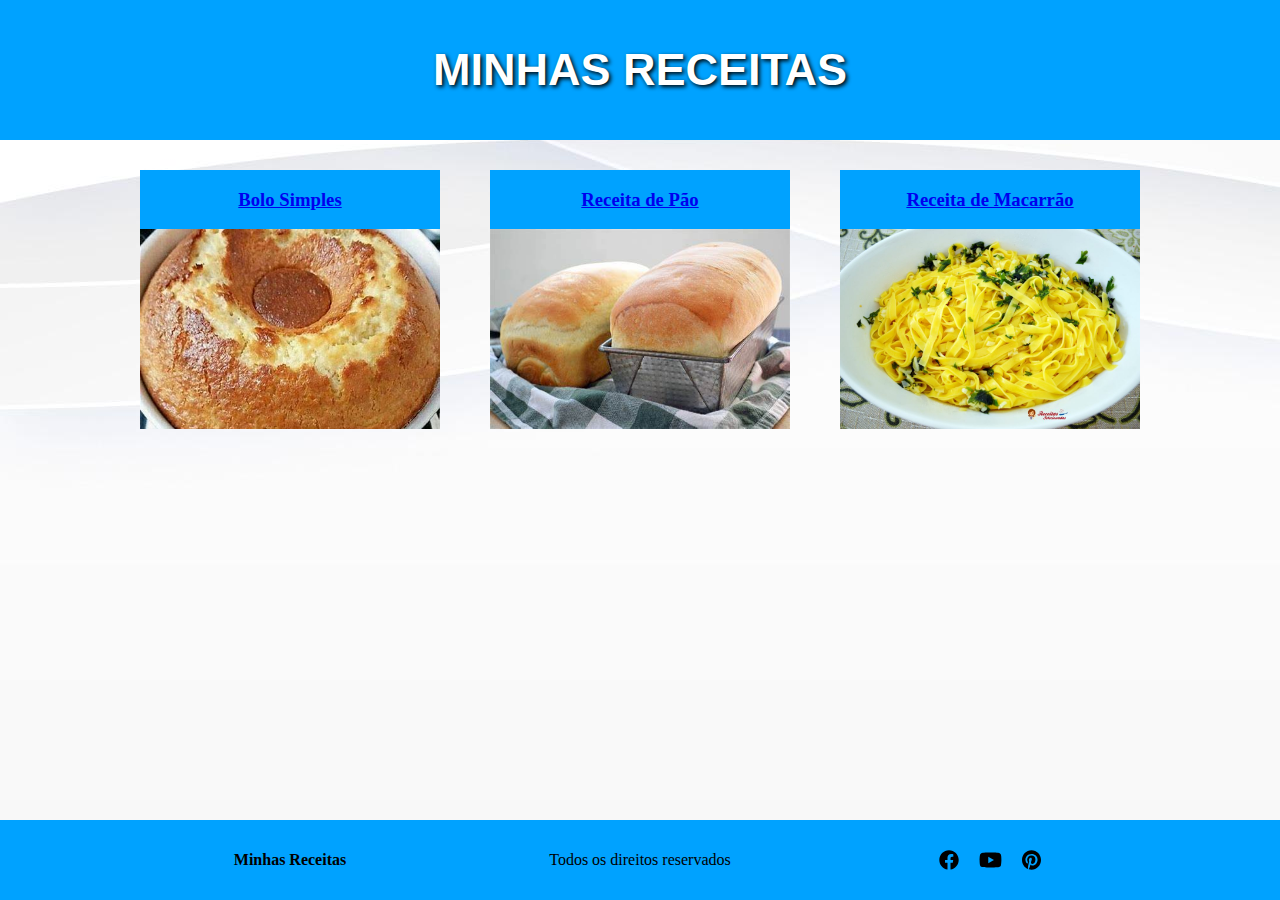
<file: index.html>
<!DOCTYPE html>

<html lang="pt-br" xmlns="http://www.w3.org/1999/xhtml">
<head>
    <meta charset="utf-8" />
    <meta name="viewport" content="width=device-width, initial-scale=1.0">
    <link rel="stylesheet" href="style.css">
    <title>Receitas</title>
</head>
<body>
    <header>
        
        <h1 class="titulo-principal">Minhas Receitas</h1>
    </header>
    <main>


        <a href="receita1.html">
        <div class="card">
            
            <h3>Bolo Simples</h3>
            <img class="cortada" src="bolo.jpg">
            
        </div>
        </a>

        <a href="receita2.html">
        <div class="card">
            <h3>Receita de Pão</h3>
            <img class="cortada" src="pao.jpg">
            
                      
        </div>
        </a>

        <a href="receita3.html">
        <div class="card">
            <h3>Receita de Macarrão</h3>
            <img class="cortada" src="macarrao.jpg">
            
            
        </div>
        </a>
    </main>
    <footer>
        <div class="footer-content">
            <b>Minhas Receitas</b>
        </div>
        <div class="footer-content">
            Todos os direitos reservados
        </div>
        <div class="footer-content">
            <img src="facebook-brands.svg" alt="" height="20px">
            <img src="youtube-brands.svg" alt="" height="20px">
            <img src="pinterest-brands.svg" alt="" height="20px">

        </div>
    </footer>

    
</body>
</html>
</file>
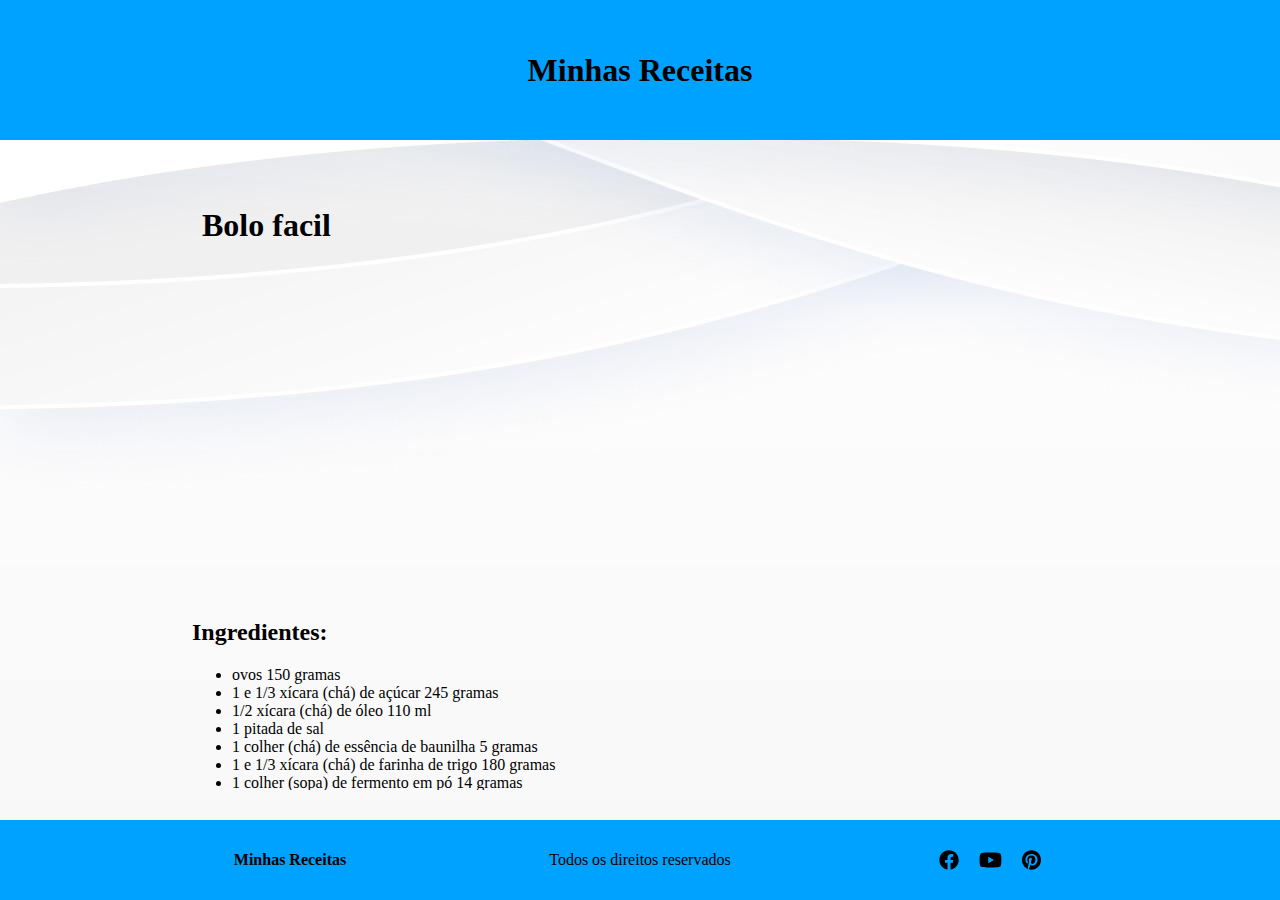
<file: receita1.html>
﻿<!DOCTYPE html>

<html lang="pt-br" xmlns="http://www.w3.org/1999/xhtml">
<head>
    <meta charset="utf-8" />
    <meta name="viewport" content="width=device-width, initial-scale=1.0">
    <link rel="shortcut icon" href="img/favicon.ico" type="image/x-icon">
    <link rel="stylesheet" href="style.css">
    <title>Receita de Bolo</title>

</head>
<body>
    <header>
        <div class="logo">
            <h1>Minhas Receitas</h1>
        </div>
    </header>
<main>
    <div class="receita">
        <h2 class="titulo-receita">Bolo facil</h2>
        <iframe width="560" height="315" src="https://www.youtube.com/embed/d-cpV7o5V9k" title="YouTube video player" frameborder="0" allow="accelerometer; autoplay; clipboard-write; encrypted-media; gyroscope; picture-in-picture" allowfullscreen></iframe>
        <h2>Ingredientes:</h2>
        <ul>
            <li>ovos 150 gramas</li> 
        
            <li>1 e 1/3 xícara (chá) de açúcar 245 gramas</li> 
            
            <li>1/2 xícara (chá) de óleo 110 ml</li> 
            
            <li>1 pitada de sal</li> 
            
            <li>1 colher (chá) de essência de baunilha 5 gramas</li> 
            
            <li>1 e 1/3 xícara (chá) de farinha de trigo 180 gramas</li> 
            
            <li>1 colher (sopa) de fermento em pó 14 gramas</li> 
            
            <li>2/3 xícara (chá) de leite 140 ml</li> 
        </ul>
    


        
        <h2 class="titulo-receita">Modo de Preparo</h2>
        <ul>
    
        <li>Bata as claras em neve e reserve.</li>
        
        <li>Misture as gemas, a margarina e o açúcar até obter uma massa homogênea.</li>
        
        <li>Acrescente o leite e a farinha de trigo aos poucos, sem parar de bater.</li>
        
        <li> Por último, adicione as claras em neve e o fermento.</li>
        
        <li>Despeje a massa em uma forma grande de furo central untada e enfarinhada.</li>
        
        <li>Asse em forno médio 180 °C, preaquecido, por aproximadamente 40 minutos ou ao furar o bolo com um garfo, este saia limpo.</li>
       
        </ul>
    </div>
</main>
<footer>
    <div class="footer-content">
        <b>Minhas Receitas</b>
    </div>
    <div class="footer-content">
        Todos os direitos reservados
    </div>
    <div class="footer-content">
        <img src="facebook-brands.svg" alt="" height="20px">
        <img src="youtube-brands.svg" alt="" height="20px">
        <img src="pinterest-brands.svg" alt="" height="20px">
    </div>
</footer>
</body>
</html>
</file>
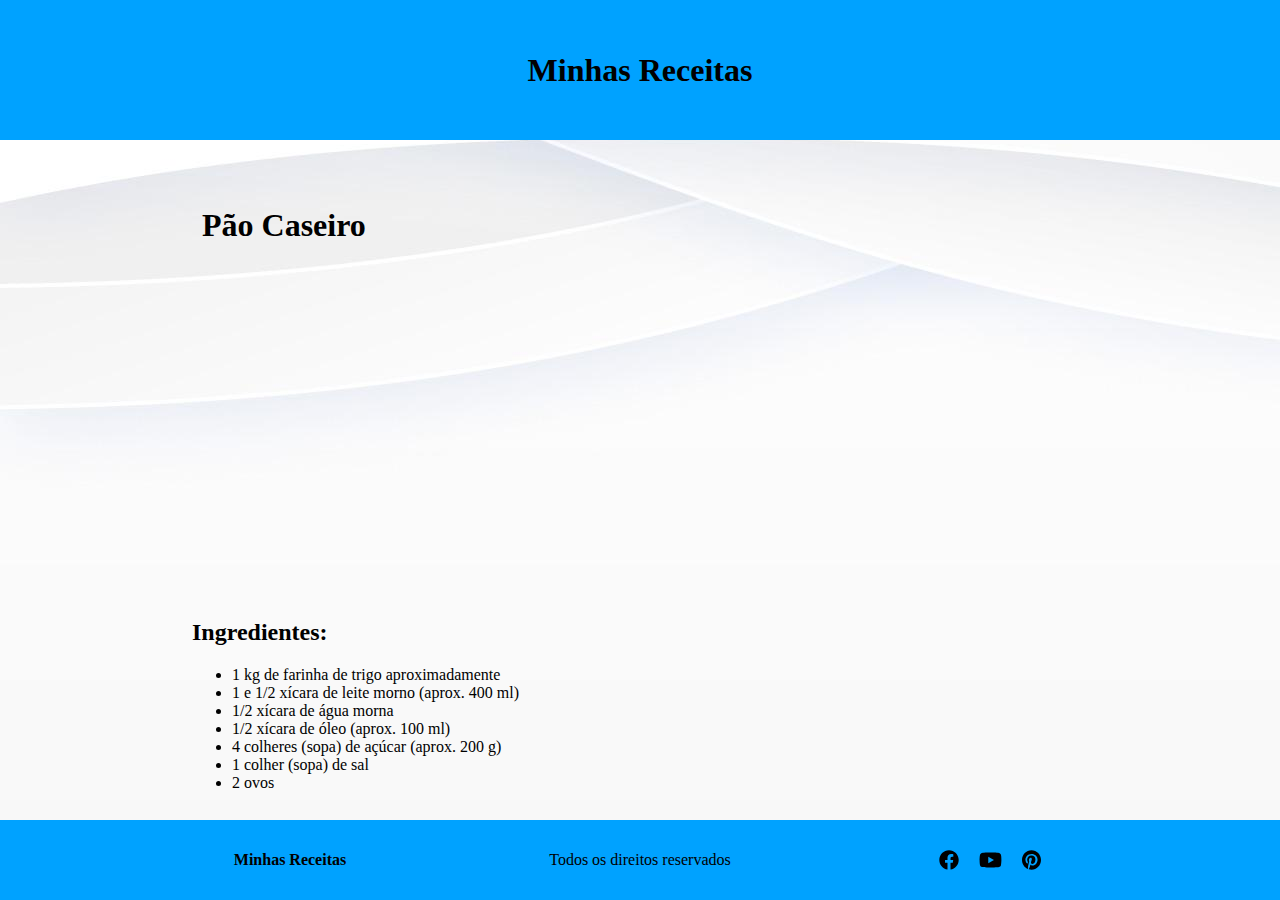
<file: receita2.html>
﻿<!DOCTYPE html>

<html lang="pt-br" xmlns="http://www.w3.org/1999/xhtml">
<head>
    <meta charset="utf-8" />
    <meta name="viewport" content="width=device-width, initial-scale=1.0">
    <link rel="shortcut icon" href="img/favicon.ico" type="image/x-icon">
    <link rel="stylesheet" href="style.css">
    <title>Receita de Bolo</title>

</head>
<body>
    <header>
        <div class="logo">
            <h1>Minhas Receitas</h1>
        </div>
    </header>
<main>
    <div class="receita">
        <h2 class="titulo-receita">Pão Caseiro</h2>
        <iframe width="560" height="315" src="https://www.youtube.com/embed/P-_YQwR04CQ" title="YouTube video player" frameborder="0" allow="accelerometer; autoplay; clipboard-write; encrypted-media; gyroscope; picture-in-picture" allowfullscreen></iframe>
        <h2>Ingredientes:</h2>
        <ul>
            <li>1 kg de farinha de trigo aproximadamente</li> 
        
            <li>1 e 1/2 xícara de leite morno (aprox. 400 ml)</li> 
            
            <li>1/2 xícara de água morna</li> 
            
            <li>1/2 xícara de óleo (aprox. 100 ml)</li> 
            
            <li>4 colheres (sopa) de açúcar (aprox. 200 g)</li> 
            
            <li>1 colher (sopa) de sal</li> 
            
            <li>2 ovos</li> 
            
            <li>30 g de fermento biológico fresco</li> 
        </ul>
    


        
        <h2 class="titulo-receita">Modo de Preparo</h2>
        <ul>
    
        <li>Em uma tigela, dissolva o fermento fresco (ou 10 g de fermento seco) no açúcar e acrescente o sal, os ingredientes líquidos, os ovos e misture muito bem</li>
        
        <li>Acrescente aos poucos a farinha até formar uma massa macia e sove bem a massa</li>
        
        <li>Deixe a massa descansar por aproximadamente 1 hora</li>
        
        <li> Após o crescimento, divida a massa, enrole da forma que desejar, coloque nas formas e deixe crescer até dobrar de volume</li>
        
        <li>Leve para assar em forno médio (200° C), preaquecido, por aproximadamente 30 minutos</li>
        
        <li>Retire o pão do forno e pincele leite para a casca ficar mais macia</li>
       
        </ul>
    </div>
</main>
<footer>
    <div class="footer-content">
        <b>Minhas Receitas</b>
    </div>
    <div class="footer-content">
        Todos os direitos reservados
    </div>
    <div class="footer-content">
        <img src="facebook-brands.svg" alt="" height="20px">
        <img src="youtube-brands.svg" alt="" height="20px">
        <img src="pinterest-brands.svg" alt="" height="20px">
    </div>
</footer>
</body>
</html>
</file>
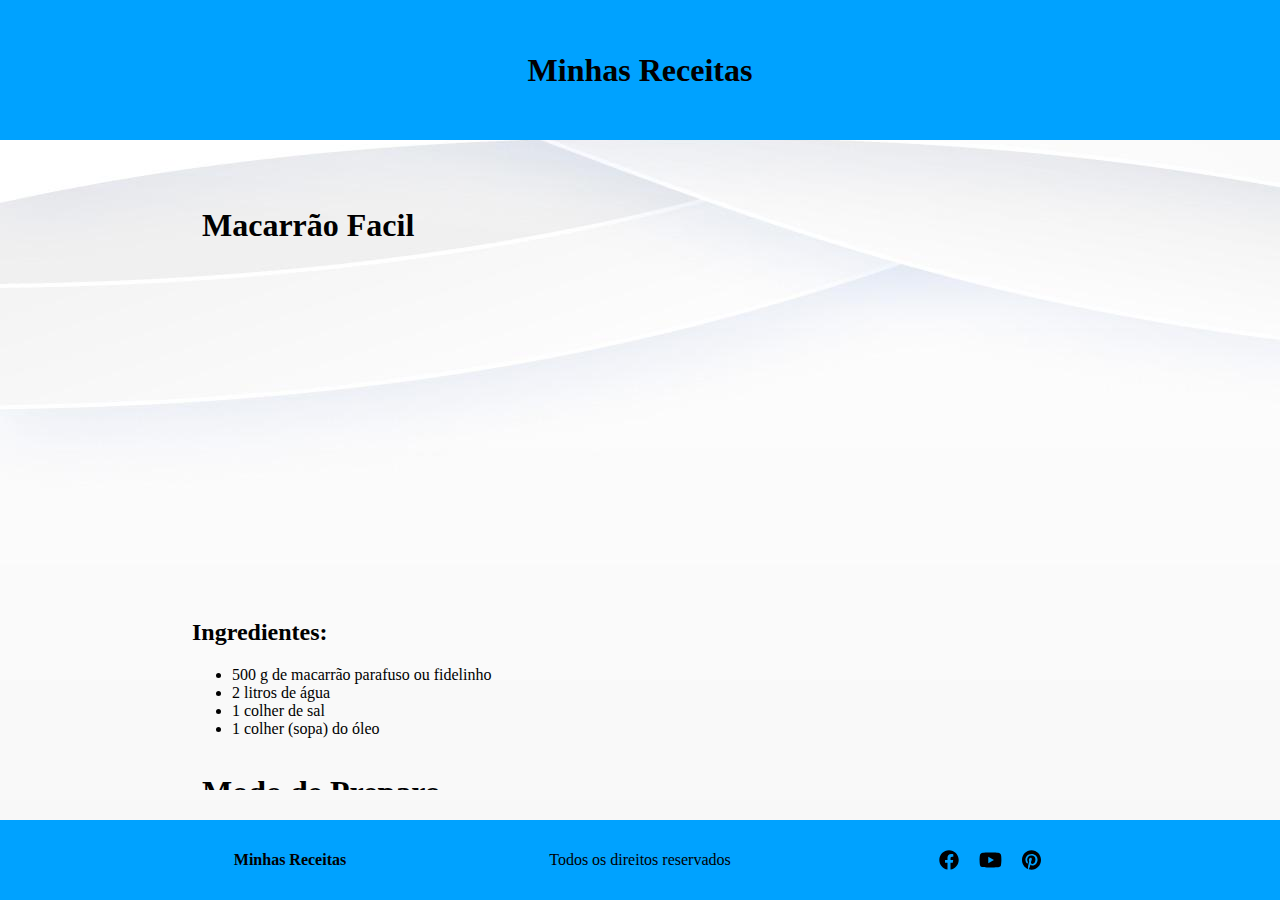
<file: receita3.html>
﻿<!DOCTYPE html>

<html lang="pt-br" xmlns="http://www.w3.org/1999/xhtml">
<head>
    <meta charset="utf-8" />
    <meta name="viewport" content="width=device-width, initial-scale=1.0">
    <link rel="shortcut icon" href="img/favicon.ico" type="image/x-icon">
    <link rel="stylesheet" href="style.css">
    <title>Receita de Bolo</title>

</head>
<body>
    <header>
        <div class="logo">
            <h1>Minhas Receitas</h1>
        </div>
    </header>
<main>
    <div class="receita">
        <h2 class="titulo-receita">Macarrão Facil</h2>
        <iframe width="560" height="315" src="https://www.youtube.com/embed/atp_y7T6S6g" title="YouTube video player" frameborder="0" allow="accelerometer; autoplay; clipboard-write; encrypted-media; gyroscope; picture-in-picture" allowfullscreen></iframe>   
        <h2>Ingredientes:</h2>
        <ul>
            <li>500 g de macarrão parafuso ou fidelinho</li> 
        
            <li>2 litros de água</li> 
            
            <li>1 colher de sal</li> 
            
            <li>1 colher (sopa) do óleo</li> 
            
        </ul>
          
        <h2 class="titulo-receita">Modo de Preparo</h2>
        <ul>
    
        <li>1 tomate picado e sem sementes</li>
        
        <li>1 cebola picada</li>
        
        <li>1 /2 pimentão picado</li>
        
        <li> extrato de tomate (opcional)</li>
        
        <li>4 ovos</li>
        
        <li>queijo parmesão ralado</li>

        <li>2 colheres de óleo</li>

        <li>6 dentes de alho amassados</li>
       
        </ul>
    </div>
</main>
<footer>
    <div class="footer-content">
        <b>Minhas Receitas</b>
    </div>
    <div class="footer-content">
        Todos os direitos reservados
    </div>
    <div class="footer-content">
        <img src="facebook-brands.svg" alt="" height="20px">
        <img src="youtube-brands.svg" alt="" height="20px">
        <img src="pinterest-brands.svg" alt="" height="20px">
    </div>
</footer>
</body>
</html>
</file>
<file: style.css>
html{
    display: flex;
    height: 100%;
    margin: 0;
}
body{
    background-image: url(4964196.jpg);
    width: 100%;
    height: 100%;
    margin: 0;
    display: flex;
    flex-direction: column;
}
header{
    height: 100px;
    background-color: rgb(0, 162, 255);
    margin-bottom: 30px;
    display: flex;
    flex-direction: row;
    justify-content: center;
    align-items: center;
    padding: 20px 0;
    

}

.titulo-principal{
    text-transform: uppercase;     
    text-align: center;      
    color: white;
    font-family: Oswald, sans-serif; font-size: 45px; text-shadow: 2px 2px 4px #000000;
           
}
main{
    display: flex;
    flex-wrap: wrap;
    gap: 50px;
    justify-content: center;
    flex: 1;
    overflow: auto;
}

.card{
background-color:rgb(0, 162, 255);
display: flex;
flex-direction: column;
align-items: center;
}

.cortada{
width: 300px;
height: 200px;
object-fit: cover;
}
footer{
    display: flex;
    justify-content: center;
    flex-wrap: wrap;
    gap: 50px;
    background-color: rgb(0, 162, 255);
    margin-top: 30px;
    padding: 30px;
    position: a;
}
.footer-content{
    width: 300px;
    gap: 20px;
    display: flex;
    justify-content: center;
    align-items: center;

}
.titulo-receita {
    padding: 10px;
    font-size: xx-large;
}

.receita {
    width: 70%;
}
</file>
